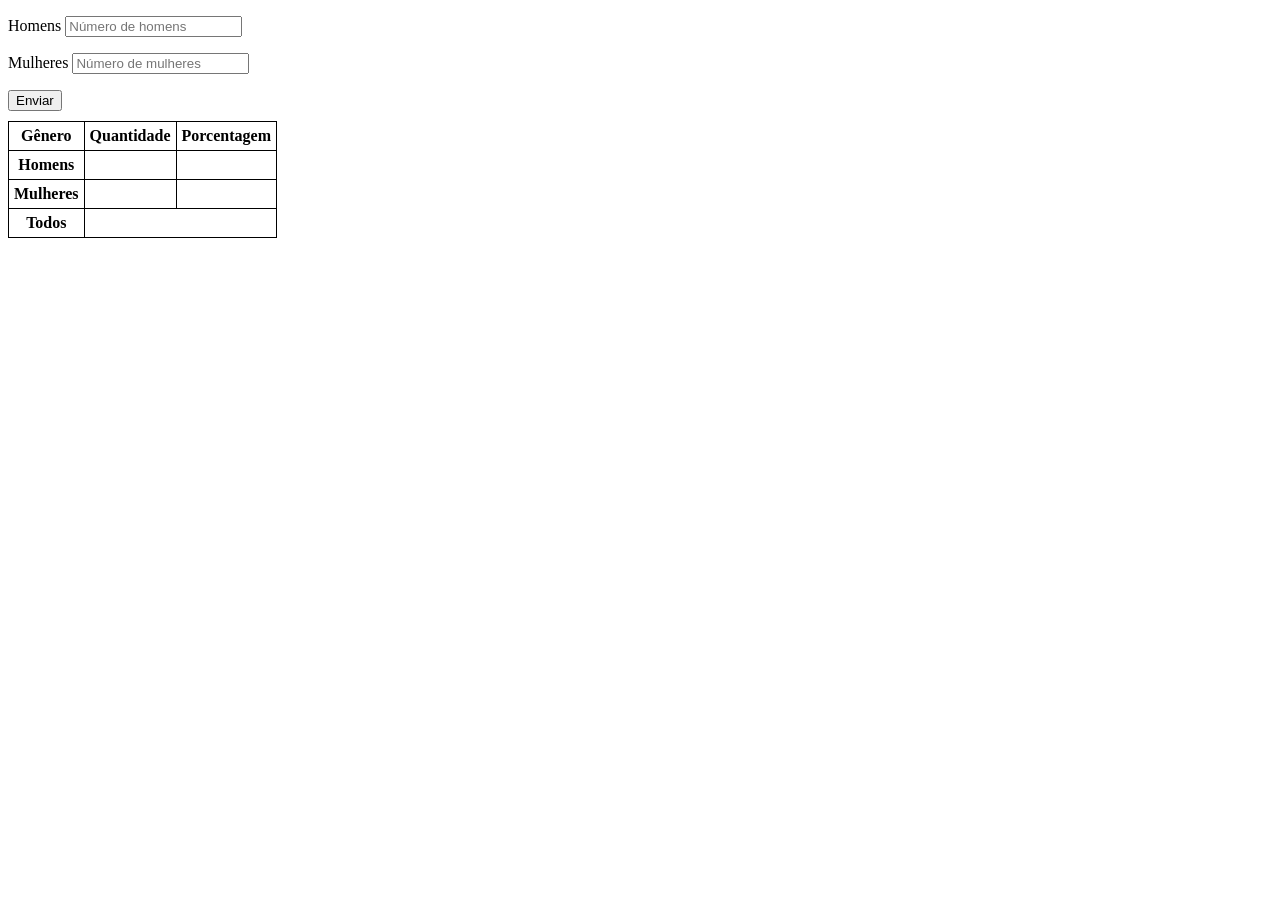
<file: frontend/javascript/index.html>
<!DOCTYPE html>
<html lang="pt-br">
<head>
    <meta charset="UTF-8">
    <meta name="viewport" content="width=device-width, initial-scale=1.0">
    <title>Tabela</title>
    <style>
        table{
            margin-top: 10px;
            border-collapse: collapse;
        }
        td,th{
            border: 1px solid black;
            padding: 5px;
            text-align: center;
        }
    </style>
</head>
<body>
    <p>Homens <input type="text" id="homens" placeholder="Número de homens"></p>
    <p>Mulheres <input type="text" id="mulheres" placeholder="Número de mulheres"></p>
    <button onclick="calcular()">Enviar</button>
    <table>
        <tr>
            <th>Gênero</th>
            <th>Quantidade</th>
            <th>Porcentagem</th>
        </tr>
        <tr>
            <th>Homens</th>
            <td id="hq"></td>
            <td id="hp"></td>
        </tr>
        <tr>
            <th>Mulheres</th>
            <td id="mq"></td>
            <td id="mp"></td>
        </tr>
        <tr>
            <th>Todos</th>
            <td id="total" colspan="2"></td>
        </tr>
    </table>
    <script>
        function calcular(){
            homens = parseInt(document.getElementById('homens').value);
            mulheres = parseInt(document.getElementById('mulheres').value);
            document.getElementById('hq').innerHTML = homens
            document.getElementById('mq').innerHTML = mulheres
            total = homens + mulheres;
            homens = (homens * 100) / total;
            mulheres = (mulheres * 100) / total;
            document.getElementById('hp').innerHTML = homens.toFixed(2) + '%'
            document.getElementById('mp').innerHTML = mulheres.toFixed(2) + '%'
            document.getElementById('total').innerHTML = total
        }
    </script>
</body>
</html>
</file>
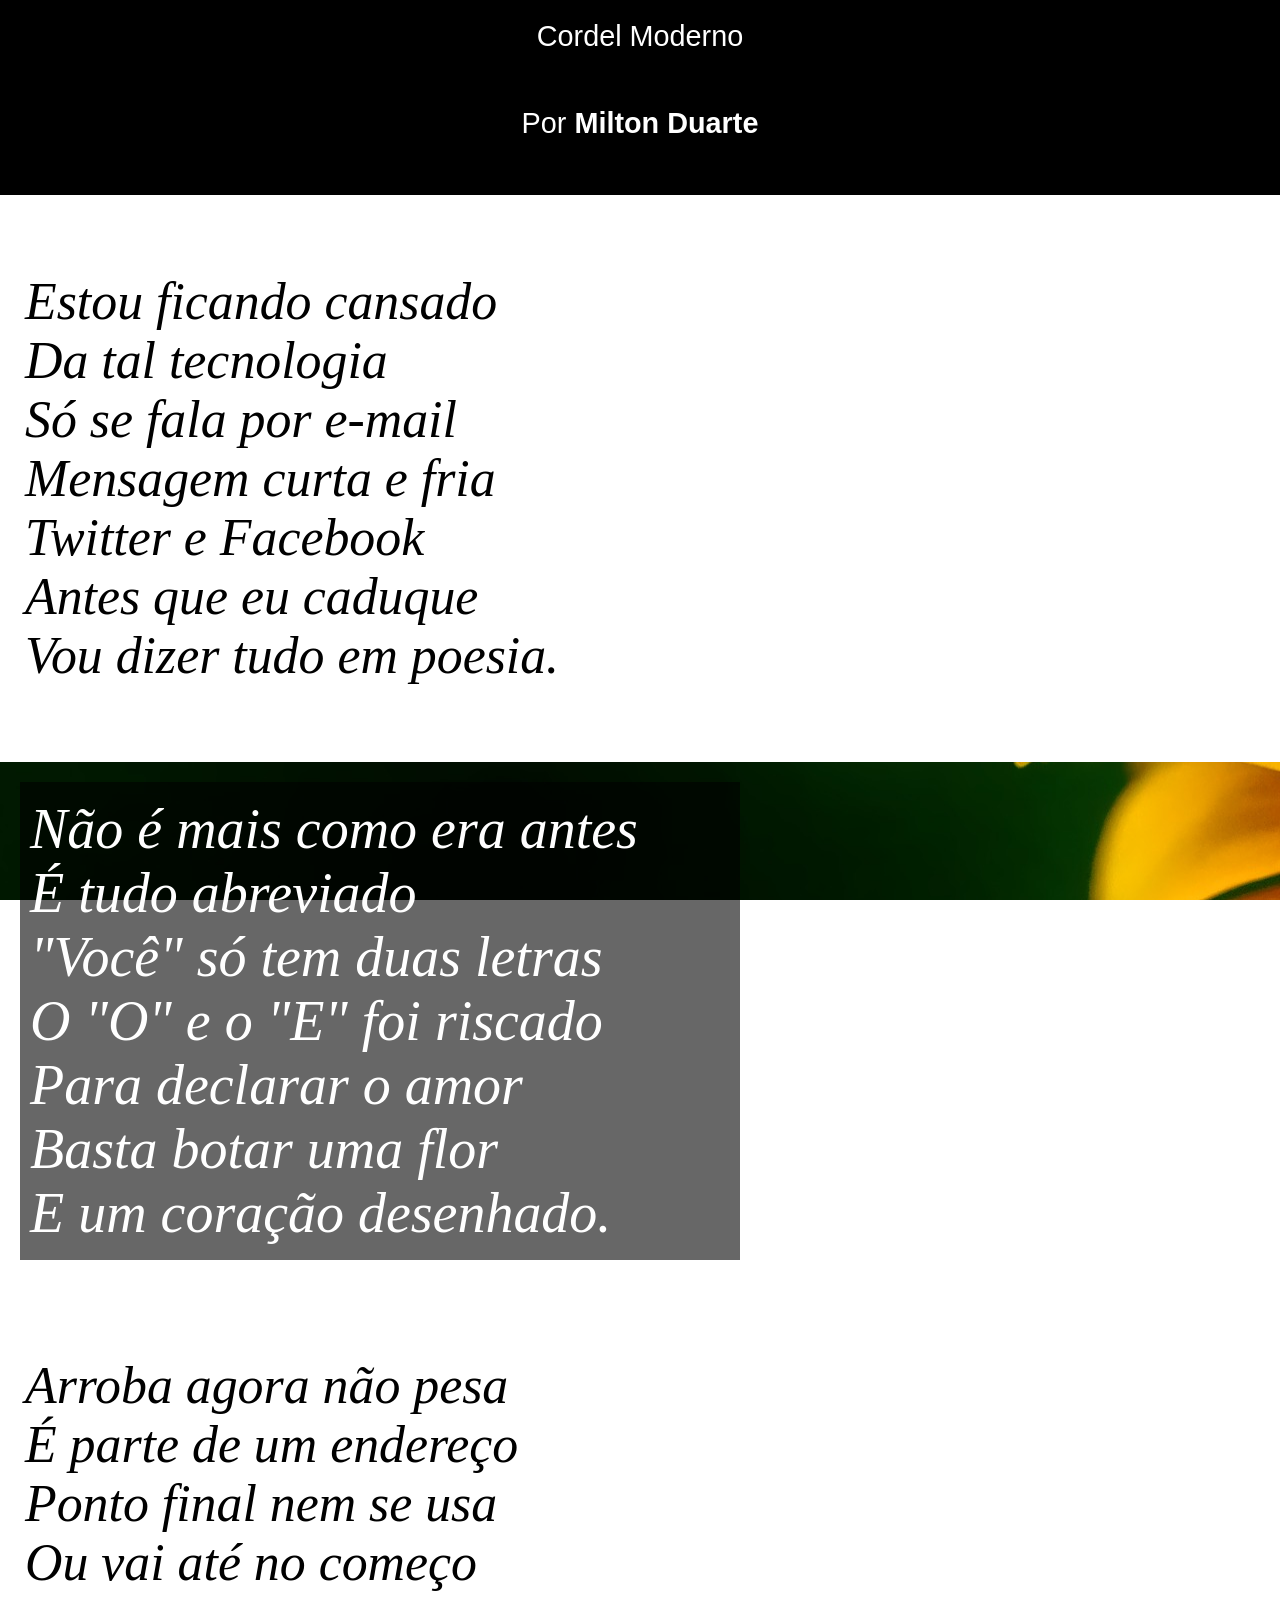
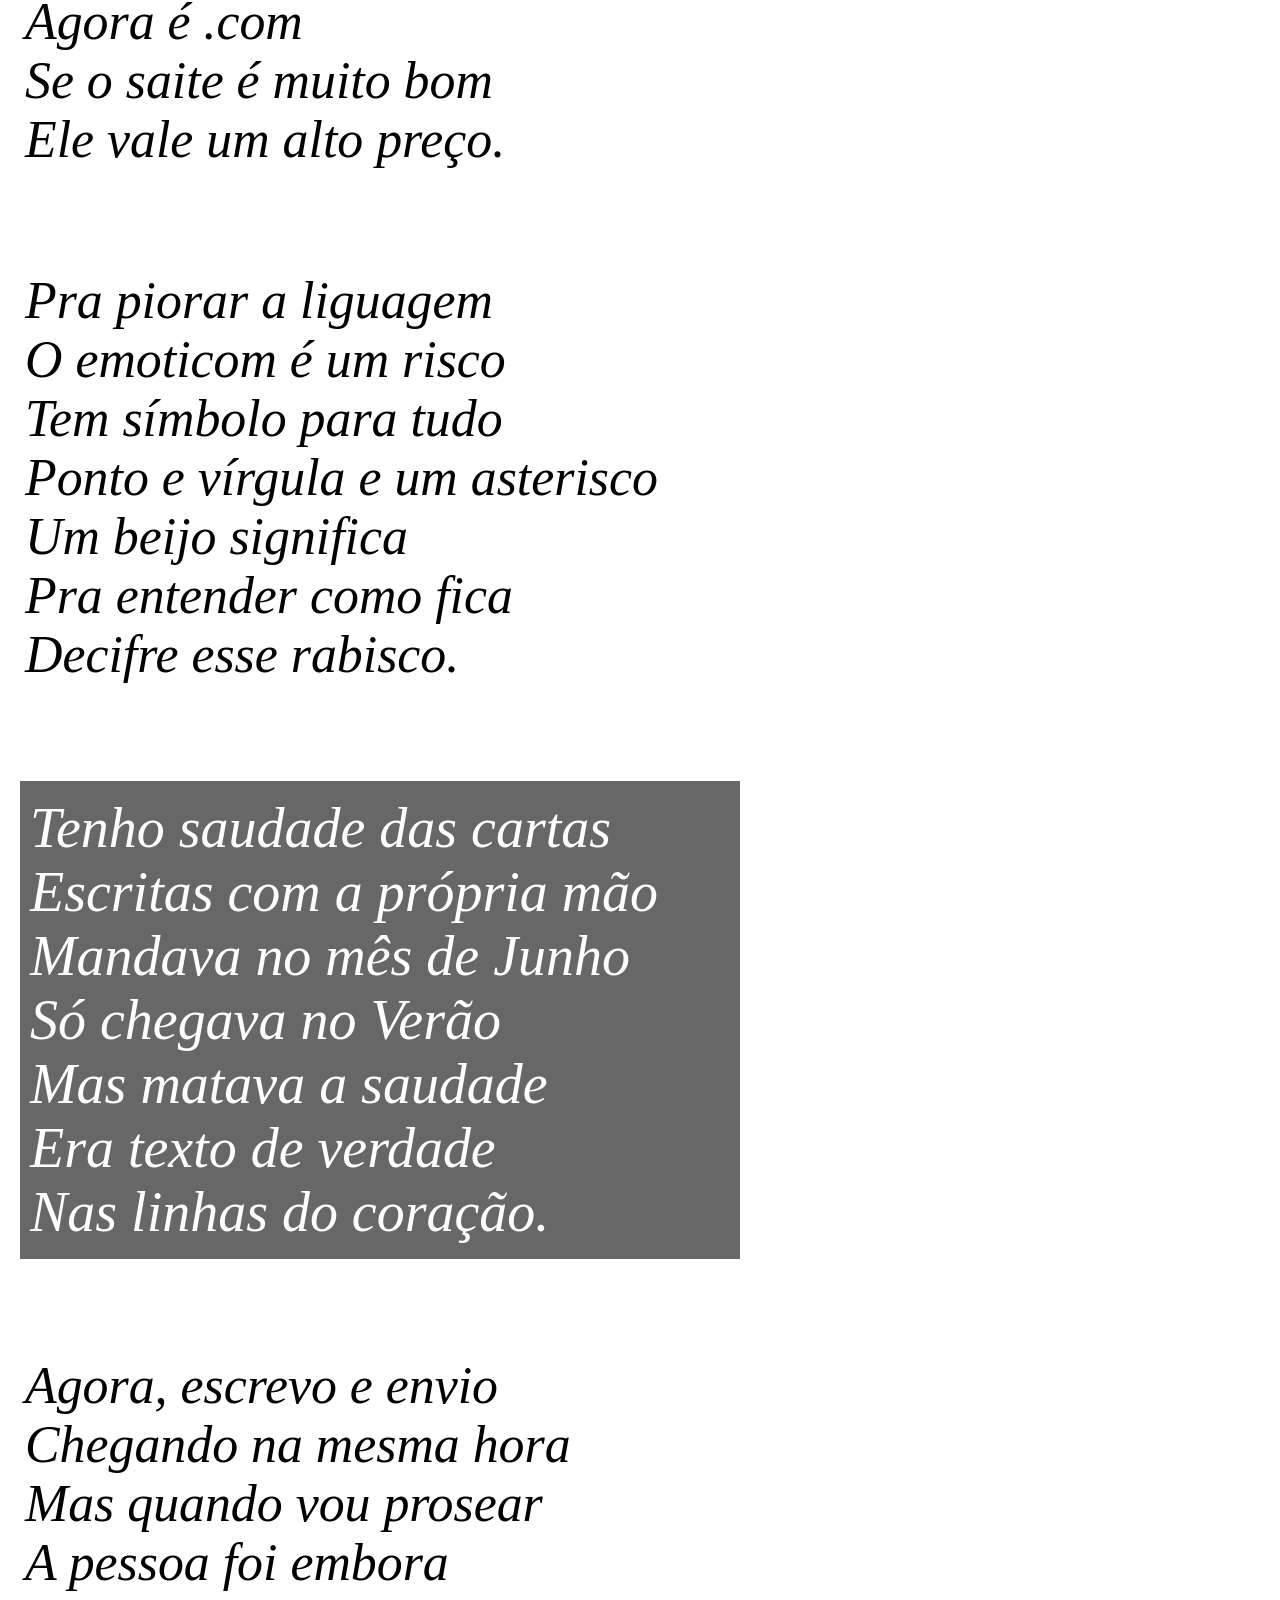
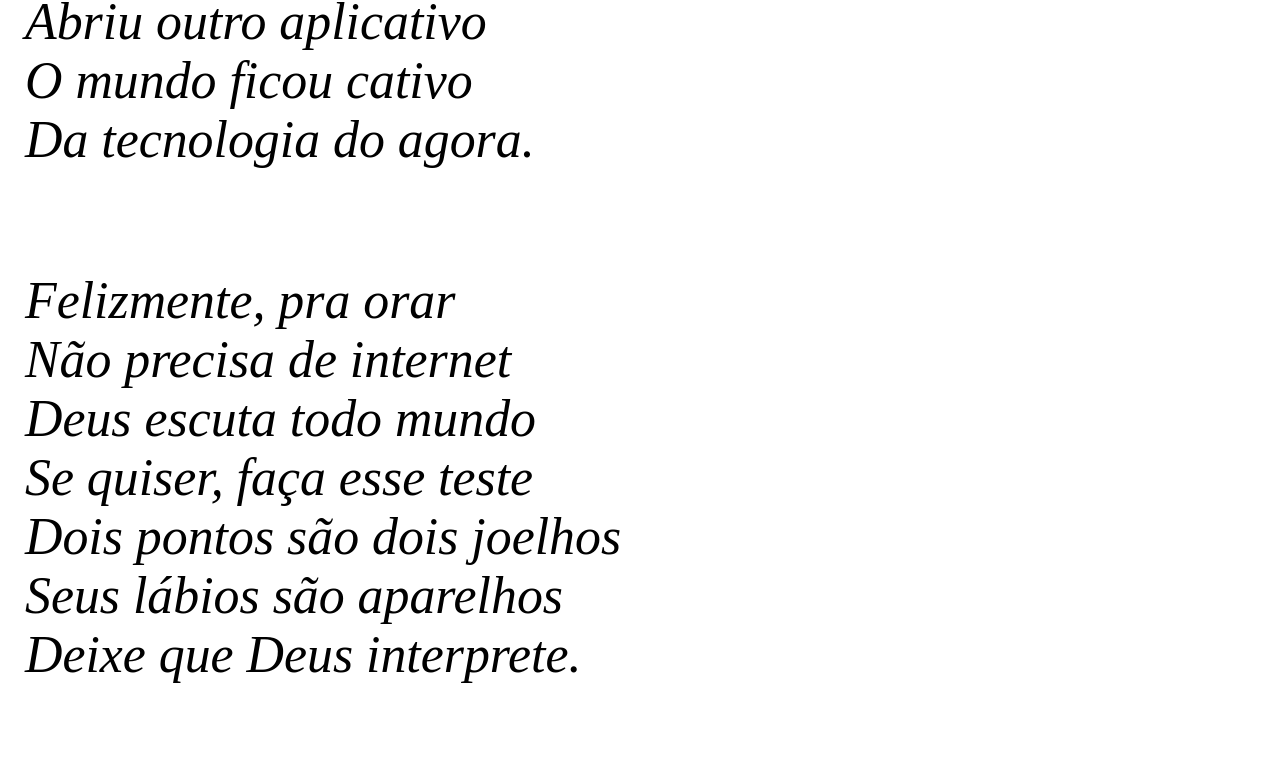
<file: frontend/html/projeto-cordel/index.html>
<!DOCTYPE html>
<html lang="pt-br">
<head>
    <meta charset="UTF-8">
    <meta name="viewport" content="width=device-width, initial-scale=1.0">
    <title>Projeto Cordel</title>
    <link rel="stylesheet" href="style.css">
</head>
<body>
    <header>
        <h1>Cordel Moderno</h1>
        <p>Por <a href="https://www.recantodasletras.com.br/poesias/3186743">Milton Duarte</a></p>
    </header>
    <main>
        <p>Estou ficando cansado <br>
        Da tal tecnologia <br>
        Só se fala por e-mail <br>
        Mensagem curta e fria <br>
        Twitter e Facebook <br>
        Antes que eu caduque <br>
        Vou dizer tudo em poesia.</p>
        <nav class="background1">
            <div>
                <p>Não é mais como era antes <br>
                É tudo abreviado <br>
                "Você" só tem duas letras <br>
                O "O" e o "E" foi riscado <br>
                Para declarar o amor <br>
                Basta botar uma flor <br>
                E um coração desenhado.</p>
            </div>
        </nav>
        <p>Arroba agora não pesa <br>
        É parte de um endereço <br>
        Ponto final nem se usa <br>
        Ou vai até no começo <br>
        Agora é .com <br>
        Se o saite é muito bom <br>
        Ele vale um alto preço.</p>
        <p>Pra piorar a liguagem <br>
        O emoticom é um risco <br>
        Tem símbolo para tudo <br>
        Ponto e vírgula e um asterisco <br>
        Um beijo significa <br>
        Pra entender como fica <br>
        Decifre esse rabisco.</p>
        <nav class="background2">
            <div>
                <p>Tenho saudade das cartas <br>
                Escritas com a própria mão <br>
                Mandava no mês de Junho <br>
                Só chegava no Verão <br>
                Mas matava a saudade <br>
                Era texto de verdade <br>
                Nas linhas do coração.</p>
            </div>
        </nav>
        <p>Agora, escrevo e envio <br>
        Chegando na mesma hora <br>
        Mas quando vou prosear <br>
        A pessoa foi embora <br>
        Abriu outro aplicativo <br>
        O mundo ficou cativo <br>
        Da tecnologia do agora.</p>
        <p>Felizmente, pra orar <br>
        Não precisa de internet <br>
        Deus escuta todo mundo <br>
        Se quiser, faça esse teste <br>
        Dois pontos são dois joelhos <br>
        Seus lábios são aparelhos <br>
        Deixe que Deus interprete.</p>
    </main>
</body>
</html>
</file>
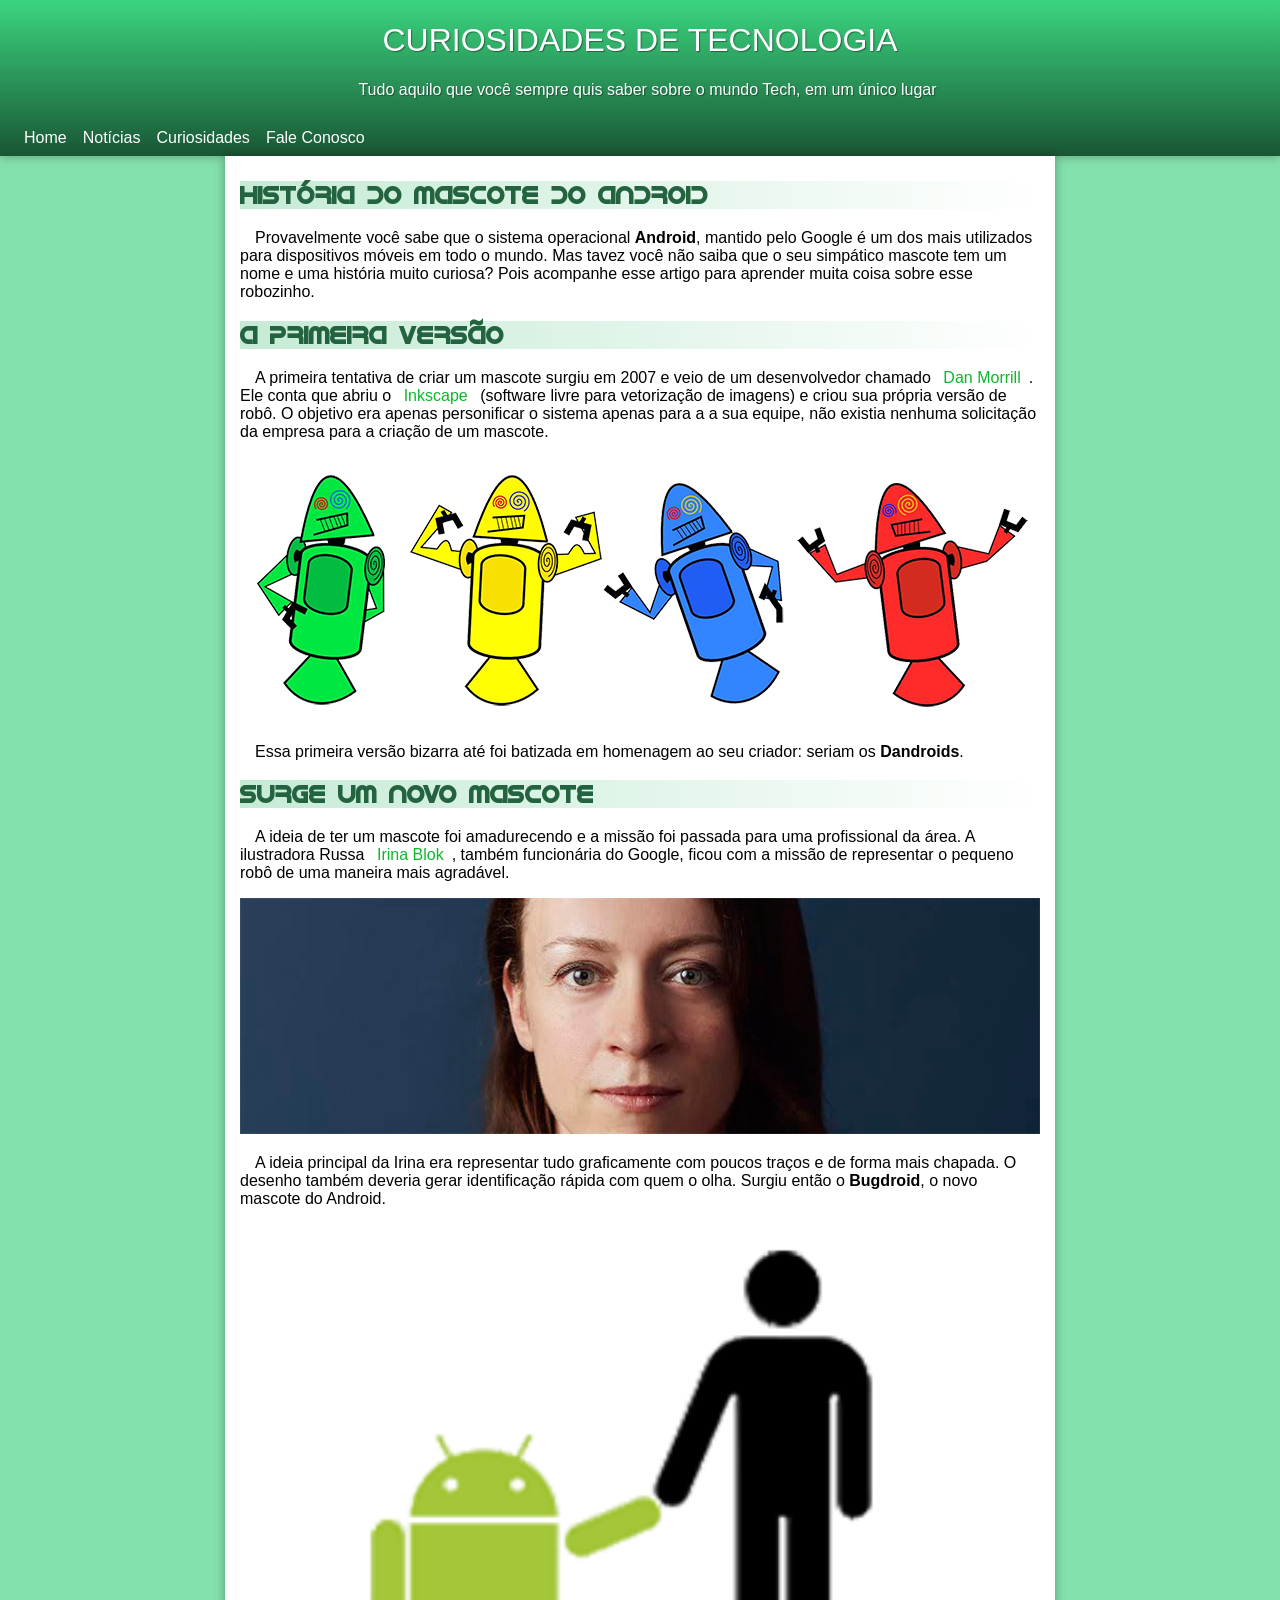
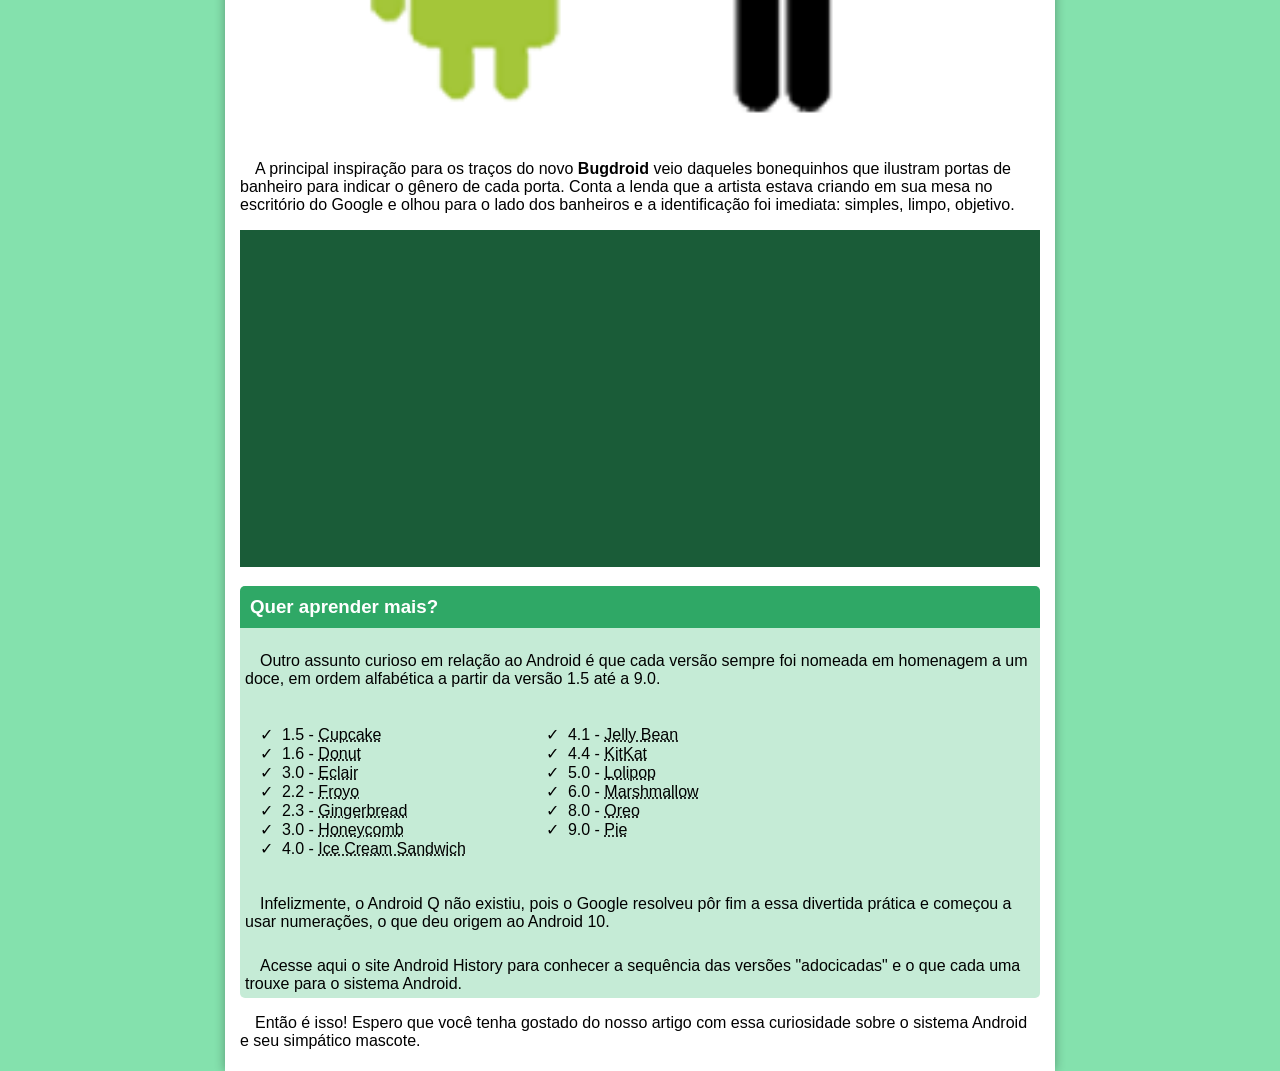
<file: frontend/html/projeto/index.html>
<!DOCTYPE html>
<html lang="pt-br">
<head>
    <meta charset="UTF-8">
    <meta name="viewport" content="width=device-width, initial-scale=1.0">
    <title>Curiosidades sobre o Android</title>
    <link rel="stylesheet" href="style.css">
</head>
<body>
    <footer>
        <h1>CURIOSIDADES DE TECNOLOGIA</h1>
        <p>Tudo aquilo que você sempre quis saber sobre o mundo Tech, em um único lugar</p>
        <ul class="barra2">
            <li><a href="">Home</a></li>
            <li><a href="">Notícias</a></li>
            <li><a href="">Curiosidades</a></li>
            <li><a href="">Fale Conosco</a></li>
        </ul>
    </footer>
    <main>
        <h2>História do Mascote do Android</h2>
        <p>Provavelmente você sabe que o sistema operacional <strong>Android</strong>, mantido pelo Google é um dos mais utilizados para dispositivos móveis em todo o mundo. Mas tavez você não saiba que o seu simpático mascote tem um nome e uma história muito curiosa? Pois acompanhe esse artigo para aprender muita coisa sobre esse robozinho.</p>
        <h2>A primeira versão</h2>
        <p>A primeira tentativa de criar um mascote surgiu em 2007 e veio de um desenvolvedor chamado <a href="https://androidcommunity.com/dan-morrill-shows-us-the-android-mascot-that-almost-was-20130103/" target="_blank" type="external">Dan Morrill</a>. Ele conta que abriu o <a href="https://github.com/inkscape/inkscape" target="_blank" type="external">Inkscape</a> (software livre para vetorização de imagens) e criou sua própria versão de robô. O objetivo era apenas personificar o sistema apenas para a a sua equipe, não existia nenhuma solicitação da empresa para a criação de um mascote.</p>
        <div>
            <picture>
                <source media="(max-width: 800px )" srcset="imagens/dan-droids-pq.png">
                <img src="imagens/dan-droids.png" alt="">
            </picture>
        </div>
        <p>Essa primeira versão bizarra até foi batizada em homenagem ao seu criador: seriam os <strong>Dandroids</strong>.</p>
        <h2>Surge um novo mascote</h2>
        <p>A ideia de ter um mascote foi amadurecendo e a missão foi passada para uma profissional da área. A ilustradora Russa <a href="https://www.irinablok.com/android" target="_blank" type="external">Irina Blok</a>, também funcionária do Google, ficou com a missão de representar o pequeno robô de uma maneira mais agradável.</p>
        <div>
            <picture>
                <source media="(max-width: 800px )" srcset="imagens/irina-blok-pq.jpg">
                <img class="teste" src="imagens/irina-blok.jpg" alt="">
            </picture>
        </div>
        <p>A ideia principal da Irina era representar tudo graficamente com poucos traços e de forma mais chapada. O desenho também deveria gerar identificação rápida com quem o olha. Surgiu então o <strong>Bugdroid</strong>, o novo mascote do Android.</p>
        <div>
            <img src="imagens/bugdroid.png" alt="">
        </div>
        <p>A principal inspiração para os traços do novo <strong>Bugdroid</strong> veio daqueles bonequinhos que ilustram portas de banheiro para indicar o gênero de cada porta. Conta a lenda que a artista estava criando em sua mesa no escritório do Google e olhou para o lado dos banheiros e a identificação foi imediata: simples, limpo, objetivo.</p>
        <nav>
            <iframe width="560" height="315" src="https://www.youtube.com/embed/l2UDgpLz20M?si=C2qOv1e34JN-ZF9E" title="YouTube video player" frameborder="0" allow="accelerometer; autoplay; clipboard-write; encrypted-media; gyroscope; picture-in-picture; web-share" referrerpolicy="strict-origin-when-cross-origin" allowfullscreen></iframe>
        </nav>
        <header>
            <h3>Quer aprender mais?</h3>
            <p>Outro assunto curioso em relação ao Android é que cada versão sempre foi nomeada em homenagem a um doce, em ordem alfabética a partir da versão 1.5 até a 9.0.</p>
            <aside>
                <ul>
                    <li>1.5 - <abbr title="Bolo de Copo">Cupcake</abbr></li>
                    <li>1.6 - <abbr title="Rosquinha">Donut</abbr></li>
                    <li>3.0 - <abbr title="Bomba">Eclair</abbr></li>
                    <li>2.2 - <abbr title="Iogurte Congelado">Froyo</abbr></li>
                    <li>2.3 - <abbr title="Biscoito de Gengibre">Gingerbread</abbr></li>
                    <li>3.0 - <abbr title="Favo de Mel">Honeycomb</abbr></li>
                    <li>4.0 - <abbr title="Sanduíche de sorvete">Ice Cream Sandwich</abbr></li>
                    <li>4.1 - <abbr title="Jujuba">Jelly Bean</abbr></li>
                    <li>4.4 - <abbr title="KitKat">KitKat</abbr></li>
                    <li>5.0 - <abbr title="Pirulito">Lolipop</abbr></li>
                    <li>6.0 - <abbr title="Mashmallow">Marshmallow</abbr></li>
                    <li>8.0 - <abbr title="Oreo">Oreo</abbr></li>
                    <li>9.0 - <abbr title="Torta">Pie</abbr></li>
                </ul>
            </aside>
            <p>Infelizmente, o Android Q não existiu, pois o Google resolveu pôr fim a essa divertida prática e começou a usar numerações, o que deu origem ao Android 10.</p>
            <p>Acesse aqui o site Android History para conhecer a sequência das versões "adocicadas" e o que cada uma trouxe para o sistema Android.</p>
        </header>
        <p>Então é isso! Espero que você tenha gostado do nosso artigo com essa curiosidade sobre o sistema Android e seu simpático mascote.</p>
    </main>
    <article>
    </article>
</body>
</html>
</file>
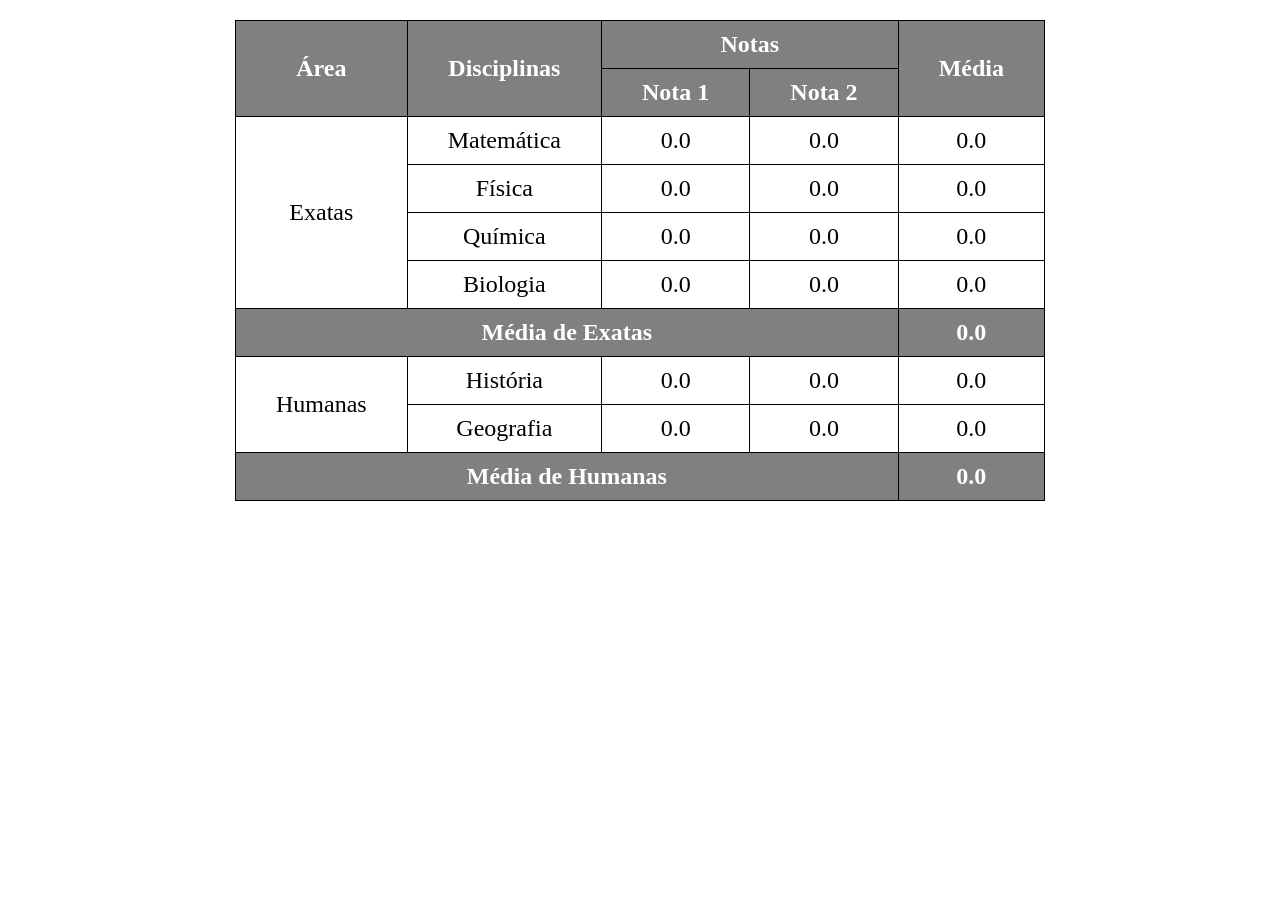
<file: frontend/html/tabela/index.html>
<!DOCTYPE html>
<html lang="pt-br">
<head>
    <meta charset="UTF-8">
    <meta name="viewport" content="width=device-width, initial-scale=1.0">
    <title>Document</title>
    <style>
        table{
            margin: 20px auto 20px auto;
            border-collapse: collapse;
        }
        td, th{
            border: 1px solid black;
            padding: 10px 40px 10px 40px;
            font-size: 1.5em;
            text-align: center;
        }
        th{
            background-color: grey;
            color: white;
        }
    </style>
</head>
<body>
    <table>
        <tr>
            <th scope="col" rowspan="2">Área</th>
            <th scope="col" rowspan="2">Disciplinas</th>
            <th scope="colgroup" colspan="2">Notas</th>
            <th scope="col" rowspan="2">Média</th>
        </tr>
        <tr>
            <th scope="col">Nota 1</th>
            <th scope="col">Nota 2</th>
        </tr>
         <tr>
            <td rowspan="4">Exatas</td>
            <td>Matemática</td>
            <td>0.0</td>
            <td>0.0</td>
            <td>0.0</td>
        </tr>
        <tr>
            <td>Física</td>
            <td>0.0</td>
            <td>0.0</td>
            <td>0.0</td>
        </tr>
        <tr>
            <td>Química</td>
            <td>0.0</td>
            <td>0.0</td>
            <td>0.0</td>
        </tr>
        <tr>
            <td>Biologia</td>
            <td>0.0</td>
            <td>0.0</td>
            <td>0.0</td>
        </tr>
        <tr>
            <th scope="row" colspan="4">Média de Exatas</th>
            <th>0.0</th>
        </tr>
        <tr>
            <td rowspan="2">Humanas</td>
            <td>História</td>
            <td>0.0</td>
            <td>0.0</td>
            <td>0.0</td>
        </tr>
        <tr>
            <td>Geografia</td>
            <td>0.0</td>
            <td>0.0</td>
            <td>0.0</td>
        </tr>
        <tr>
            <th scope="row" colspan="4">Média de Humanas</th>
            <th>0.0</th>
        </tr>
    </table>
</body>
</html>
</file>
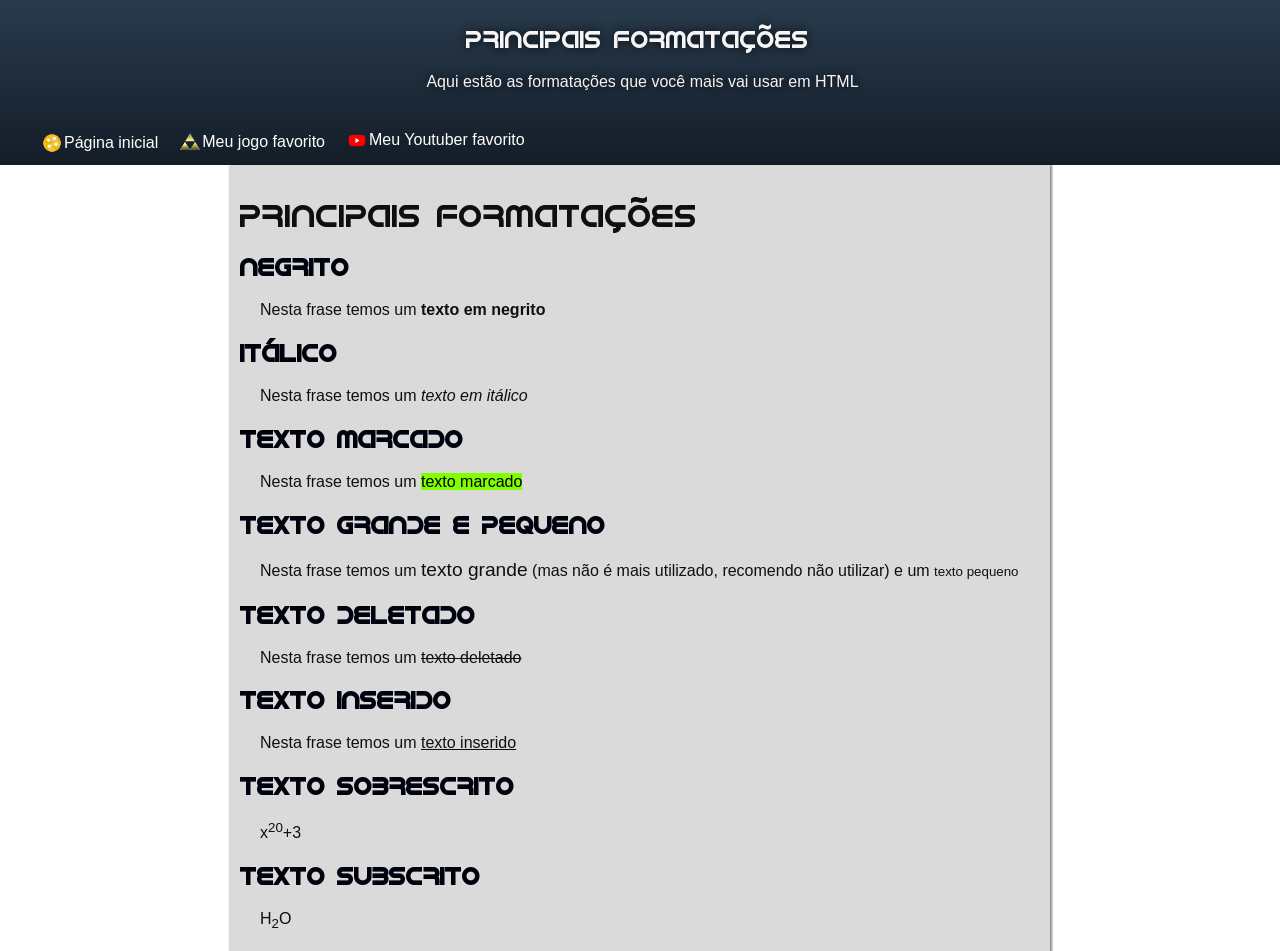
<file: frontend/html/teste/pagina2.html>
<!DOCTYPE html>
<html lang="en">
<head>
    <meta charset="UTF-8">
    <meta name="viewport" content="width=device-width, initial-scale=1.0">
    <title>Formatação</title>
    <link rel="stylesheet" href="style.css">
    <link rel="shortcut icon" href="imagens/html.png" type="image/x-icon">
    <style>
        mark{
            background-color: chartreuse;
        }
    </style>
</head>
<body>
<aside>
    <h1>PRINCIPAIS FORMATAÇÕES</h1>
    <p>Aqui estão as formatações que você mais vai usar em HTML</p>
    <ul class="barra2">
        <li class="barra"><a href="index.html"><img src="imagens/dragon ball.ico" width="20px" alt="Ícone de uma esfera do dragão">Página inicial</a></li>
        <li class="barra"><a href="pagina3.html"><img src="imagens/triforce.png" width="20px" alt="Triforce de The Legend of Zelda">Meu jogo favorito</a></li>
        <li class="barra"><a href="pagina3.html"> <img src="imagens/youtube.ico" width="20px" alt="Ícone do Youtube">Meu Youtuber favorito</a></li>
    </ul>
</aside>
    <main >
        <h1>Principais formatações</h1>
        <h2>Negrito</h2>
        <p>Nesta frase temos um <strong>texto em negrito</strong></p>
        <h2>Itálico</h2>
        <p>Nesta frase temos um <em>texto em itálico</em></p>
        <h2>Texto marcado</h2>
        <p>Nesta frase temos um <mark>texto marcado</mark></p>
        <h2>Texto grande e pequeno</h2>
        <p>Nesta frase temos um <big>texto grande</big> (mas não é mais utilizado, recomendo não utilizar) e um <small>texto pequeno</small></p>
        <h2>Texto deletado</h2>
        <p>Nesta frase temos um <del>texto deletado</del></p>
        <h2>Texto inserido</h2>
        <p>Nesta frase temos um <ins>texto inserido</ins> </p>
        <h2>Texto sobrescrito</h2>
        <p>x<sup>20</sup>+3</p>
        <h2>Texto subscrito</h2>
        <p>H<sub>2</sub>O</p>
    </main>
    <a href="index.html" style="position: fixed; bottom: 10px; left: 10px;"><img src="imagens/voltar.png" alt="Botão de voltar à página anterior"></a>
    <a href="pagina3.html"style="position: fixed; bottom: 10px; right: 10px;"><img src="imagens/avancar.png" alt="Botão de avançar à próxima página"></a>
</body>
</body>
</html>
</file>
<file: frontend/html/projeto-cordel/style.css>
body{
    margin: 0px;
    font-optical-sizing: auto;
}
body *{
    font-size: 1.8em;
    font-family: cursive;
    font-style: italic;
    
}
header{
    background-color: black;
    padding: 1px;
}
header *{
    color: white;
    text-align: center;
    text-decoration: none;
    font-size: 1em;
    font-family: Arial, Helvetica, sans-serif;
    font-weight: normal;
    font-style: normal;
}
header a{
    font-weight: bolder;
}
header a:hover{
    text-decoration: underline;
}
main{
}
nav{
    background-attachment: fixed;
    margin: 0px;
    padding: 10px;
}
nav.background1{
    background-image: url(imagens/background001.jpg);
}
nav.background2{
    background-image: url(imagens/background002.jpg);  
}
nav p{
    font-size: 0.6em;
    color: white;
    margin: 0px;
    padding: 0px;
}
div{
    background-color: rgba(0, 0, 0, 0.596);
    width: 700px;
    margin: 10px;
    padding: 15px 10px 15px 10px;
}
p{
    padding: 25px ;
}
</file>
<file: frontend/html/projeto/style.css>
@charset "UTF-8";
@font-face {
    font-family: Android;
    src: url(fontes/idroid.otf);
    font-size: normal;
}
:root{
    --background1: #84E1AD;
    --background2: white; 
    --videobackground: #1A5C38;
    --h2color: #246340 ;
    --h3color: white;
    --h2background: linear-gradient(to right,#C5EBD5, white);
    --h3background: #2FA866;
    --sombra: 0px 0px 10px 0px rgba(0, 0, 0, 0.327);
}
body{
    background-color: var(--background1);
    font-family: Arial, Helvetica, sans-serif;
    margin: 0px;
}
main{
    background-color: var(--background2);
    padding: 5px 15px 5px 15px;
    box-shadow: var(--sombra);
    width: 800px;
    margin: auto;
}
div{
    display: flex;
    justify-content: center;
    align-items: center;
}
footer{
    background-image: linear-gradient(to bottom,#3BD57F,#195634);
    color: white;
    box-shadow: var(--sombra);
    margin: 0px;
    padding: 1px;
}
footer > h1{
    text-align: center;
    font-weight: normal;
    text-shadow: 1px 1px 1px rgba(0, 0, 0, 0.394);
}
footer > p{
    text-align: center;
    text-shadow: 1px 1px 1px rgba(0, 0, 0, 0.394);
}
nav{
    display: flex;
    justify-content: center;
    background-color: var(--videobackground);
    padding: 1px;
}
header{
    background-color: #C5EBD6;
    border-radius: 5px;
}
header > p{
    padding: 5px;
}
aside{
    display: flex;
}
h2{
    color: var(--h2color);
    background-image: var(--h2background);
    font-family: Android;
}
h3{
    background-color: var(--h3background);
    color: var(--h3color);
    padding: 10px;
    border-radius: 5px 5px 0px 0px;
}
p{
    text-indent: 15px;
}
img{
    width: 100%;
    }
ul{
    list-style-type: none;
}
a{
    text-decoration: none;
    padding: 10px 8px 10px 8px;
    color: rgb(12, 183, 43);
    margin: 0px;
}
aside > ul{
    columns: 2;
    list-style-type: '✓\00A0\00A0';
    list-style-position: inside;
    gap: 80px;
    padding-left: 20px;
}
iframe{
    margin: 10px;
    width: 100%;
}
.barra2{
    display: flex;
    list-style-type: none;
    margin: 30px 0px 0px 0px;
    padding-left: 15px;
}
.barra2 > li > a{
    text-decoration: none;
    color: white;
}
.barra2 > li{
    margin-bottom:8px;
}
.barra2 > li a:hover{
    background-color: #3BD57F;
    color: #246340;
    border-radius: 5px;
    transition: background-color 0.5s;
}
article{
    background-color: #1A5C38;
    color: rgb(255, 255, 255);
    padding: 0px;
    margin: 0px;
    font-size: small;
}
@media (max-width: 800px){
    main{
       width: auto;
       margin: 0px;
    }
    img{
        width: 275px;
    }
    *{
        font-size: small;
    }
}
</file>
<file: frontend/html/teste/style.css>
@charset "UTF-8";
@font-face {
    font-family: Android;
    src: url(fontes/idroid.otf);
}
/*Configuração geral*/
body{
    background-image: linear-gradient(#0B141A); /* 45deg significa 45 graus, e linear-gradient, é para fazer um degradê */
    /* to bottom, #293b4d, #141d28 */
    background-attachment: fixed; /* Faz o background ficar fixo na tela, sem rolar junto com a página */
    color: white;
    font: normal 1em sans-serif ; /* shorthand font: sempre siga essa ordem para que tudo occora bem:
    font-style -> font-weight -> font-size -> font-family */
    margin: 0px /*Espaço do elemento, nesse caso, está sendo usado o shorthand, que fica da seguinte maneira a ordem: Cima, direita, baixo, esquerda;*/
    }
h1{
    /* Define a sombra que ficará sob um determinado item, nesse caso, o h1 e a ordem nesse caso fica: horizontal | vertical | blur | cor */
    align-items: center; /*Alinha um elemento no eixo secundário*/
    margin-bottom: 20px; /*Espaço do elemento*/
    font-family: Android;
    font-weight: normal;
}
h2{
    align-items: center;
    font-family: Android;;
    color: rgb(0, 3, 14);
}
h4{
    background-color: #0B141A;
    color: whitesmoke;
    display: flexbox;
    padding: 5px;
    margin: 10px -5px 15px -15px;
    text-align: center; /*Alinha um texto no eixo secundário*/
    font: medium 1em sans-serif
}
p{
    align-items: center; /*Alinha um elemento no eixo secundário*/
    margin: 10px; /*Espaço do elemento*/
    text-indent: 10px; /*Parecido com o gap, mas nesse caso, serve só para o começo do texto*/
}
img{
    margin: 2px;
    align-items: center;
}
/* Estiliza a parte do texto selecionada pelo usuário */
::selection{
    background-color: rgb(45, 58, 237); 
}
/* Enquanto o link não for visitado */
a:link{
   color: rgb(45, 97, 237);
   text-decoration: none;
}
/* Quando o Link já foi visitado */
a:visited{
    color: rgb(51, 45, 237);
    text-decoration: none;
}
/* Quando você passar o mouse sobre o link */
a:hover{
    transition: transform 0,2s;
    color: rgb(236, 248, 4);
    text-decoration: underline; /* Isso define que o texto ficará sublinhado */
    }
iframe{
    box-shadow: 1px 1px 1px 1px rgba(0, 0, 0, 0.291);
    width: 100%;
}
/* Ordem recomendada para pseudo-classes de links:
a:link -> a:visited -> a:hover -> a:active

Isso evita que algumas propriedades sobrescrevam outras incorretamente.*/

/*--IMPORTANTE--
Sempre use a tag alt em imagens, serve para descrever as imagens que você usou para deficientes visuais, é muito importante para um website*/


/*Barra horizontal*/
/* teste */
.barra2{
    display: flex;
    list-style-type: none;
    margin: 30px 0px 0px 0px;
}
.barra2 > li > a{
    text-decoration: none;
    display: flex;
    align-items: center;
    color: white;
}
.barra2 > li{
    padding: 10px 10px;
    margin-bottom: 0px;
    margin-top: 0px;
    border-radius: 10px;
    transition: background-color 0.2s, color 0.2s, transform 0.2s
}
.barra2 > li:hover{
    background-color: #3d546b;
    transform: none;
}
/*Caixas/box*/
aside{
    background-image: linear-gradient(to bottom, #293b4d, #141d28);
    /* 45deg, #162631, #14262f */
    padding: 5px 5px 0px 0px;
    margin: 0;
}
aside > h1, aside > h2, aside > p{
    text-align: center;
    text-shadow: 0px 0px 10px rgba(0, 0, 0, 0.787);
    color: #f5f5f5;
}
aside > ul{
    margin: 0px;
    padding: 0px 10px 0px 30px;
}
footer{
    background-color: #ededede8;
    padding: 5px;
    margin: 15px; /*Espaço do elemento*/
    border-radius: 6px;
}
footer > p{
    margin-top: 1px; /*Espaço do elemento*/
}
div{
    margin: 0; /*Espaço do elemento*/
}
/*Página 1*/
.listas{
    display: flex;
    gap: 50px; /*Espaço entre elementos*/
    flex-wrap: wrap;
}
.perfil{
    display: flex;
    align-items: center; /*Alinha um elemento no eixo secundário*/
    gap: 20px; /*Espaço entre elementos*/
}
iframe.spotify{
    width: auto;
}
/*Página 3*/
body.zelda{
    color: black;
    font-size: small;
    margin: 0; /*Espaço do elemento*/
}
main{
    width: 800px;
    margin: auto;
    background-color: #dadada;
    color: rgb(15, 15, 15);
    padding: 10px 10px 10px 10px;
    box-shadow: 1px 1px 2px 1px rgba(0, 0, 0, 0.463);
}
main.informacao{
    width: auto;
    background-image: none;
    background-color: #ededede8;
    padding: 5px;
    margin: 5px 15px 15px 15px; /*Espaço do elemento, nesse caso, está sendo usado o shorthand, que fica da seguinte maneira a ordem: Cima, direita, baixo, esquerda;*/
    border-radius: 6px;
}
img.cover{
    display: block;
    margin: 10px auto;
    max-width: 100%;
    box-shadow: 1px 1px 1px 1px rgba(0, 0, 0, 0.144);
}
.caixa{
    float: right; /*Faz um elemento "flutuar" na página, nesse caso, à direita*/
    width: 260px;
    margin-left: 20px; /*Espaço do elemento*/
    margin-bottom: 5px; /*Espaço do elemento*/
    border: 1px solid black;
    padding: 10px;
    font-size: small;
    display: flex;
    flex-direction: column;
    justify-content: center;
    box-shadow: 1px 1px 2px 1.4px rgba(0, 0, 0, 0.291);
}
.detalhes{
    display: grid;  /*cria um sistema de linhas e colunas*/
    grid-template-columns: 120px 1fr; /*layout bidimensional (linhas e colunas)*/
    margin-bottom: 10px; /*Espaço do elemento*/
}
.detalhes h3{
    margin: 0; /*Espaço do elemento*/
}
.detalhes ul{
    margin: 0; /*Espaço do elemento*/
    padding-left: 20px;
    list-style: none;
}
.texto{
    margin-left: 10px; /*Espaço do elemento*/
    flex: 1;
    min-width: 0;
}
/*Página 4*/
.centro{
flex-direction: column;
align-items: center;
display: flex;
flex: 1;
}
.thumbs{
display: flex;
justify-content: center;
gap: 20px;
}   

@media (max-width: 820px){
    main{
        width: auto;
        border-radius: 3px;
    }
    .perfil{
        flex-direction: column;
        display: block;
        align-items: center; /*Alinha um elemento no eixo secundário*/
        gap: 20px; /*Espaço entre elementos*/
    }
    .listas{
        gap: 0px;
    }
    .caixa{
        float: none;
        width: auto;
        margin-right: 20px;
        margin-left: 20px;
        padding-left: 30px;
    }
    .thumb > a{
        display: flex;
    }
    iframe{
        box-shadow: none; 
    }
    .barra2{
        font-size: 0.6em;
    }
}
</file>
